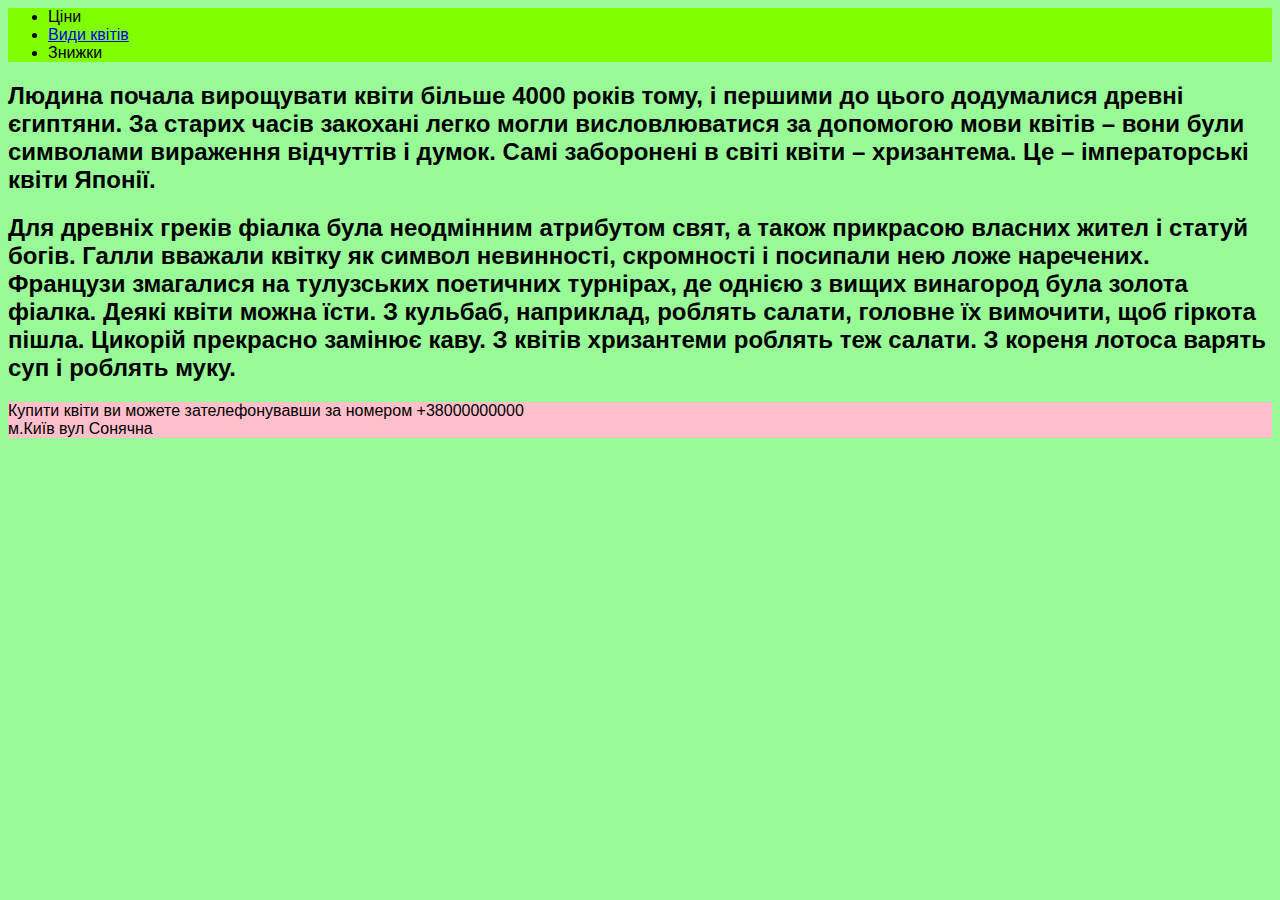
<file: index.html>
<html>
<body>
<head>
<title>Квіти</title>
 <link rel="stylesheet" href="style.css">
 </head>
<header>
    <ul>
   <li>Ціни</li>
<li><a href="page2.html">Види квітів</a></li>
<li>Знижки</li>

    </ul>
   
</header>
<main>
<h2>Людина почала вирощувати квіти більше 4000 років тому, і першими до цього додумалися древні єгиптяни. За старих часів закохані легко могли висловлюватися за допомогою мови квітів – вони були символами вираження відчуттів і думок. Самі заборонені в світі квіти – хризантема. Це – імператорські квіти Японії.</h2>
<h2>Для древніх греків фіалка була неодмінним атрибутом свят, а також прикрасою власних жител і статуй богів. Галли вважали квітку як символ невинності, скромності і посипали нею ложе наречених. Французи змагалися на тулузських поетичних турнірах, де однією з вищих винагород була золота фіалка.
Деякі квіти можна їсти. З кульбаб, наприклад, роблять салати, головне їх вимочити, щоб гіркота пішла. Цикорій прекрасно замінює каву. З квітів хризантеми роблять теж салати. З кореня лотоса варять суп і роблять муку.</h2>
</main>



    <footer style="background-color:pink">
    <p> Купити квіти ви можете зателефонувавши за номером +38000000000 <br>
    м.Київ вул Сонячна
         </p>
</footer>
</body>
</html>
</file>
<file: style.css>
body {
    font-family: sans-serif;
}
header{
background-color: chartreuse;
}
body{
background-color: palegreen;
}
</file>
